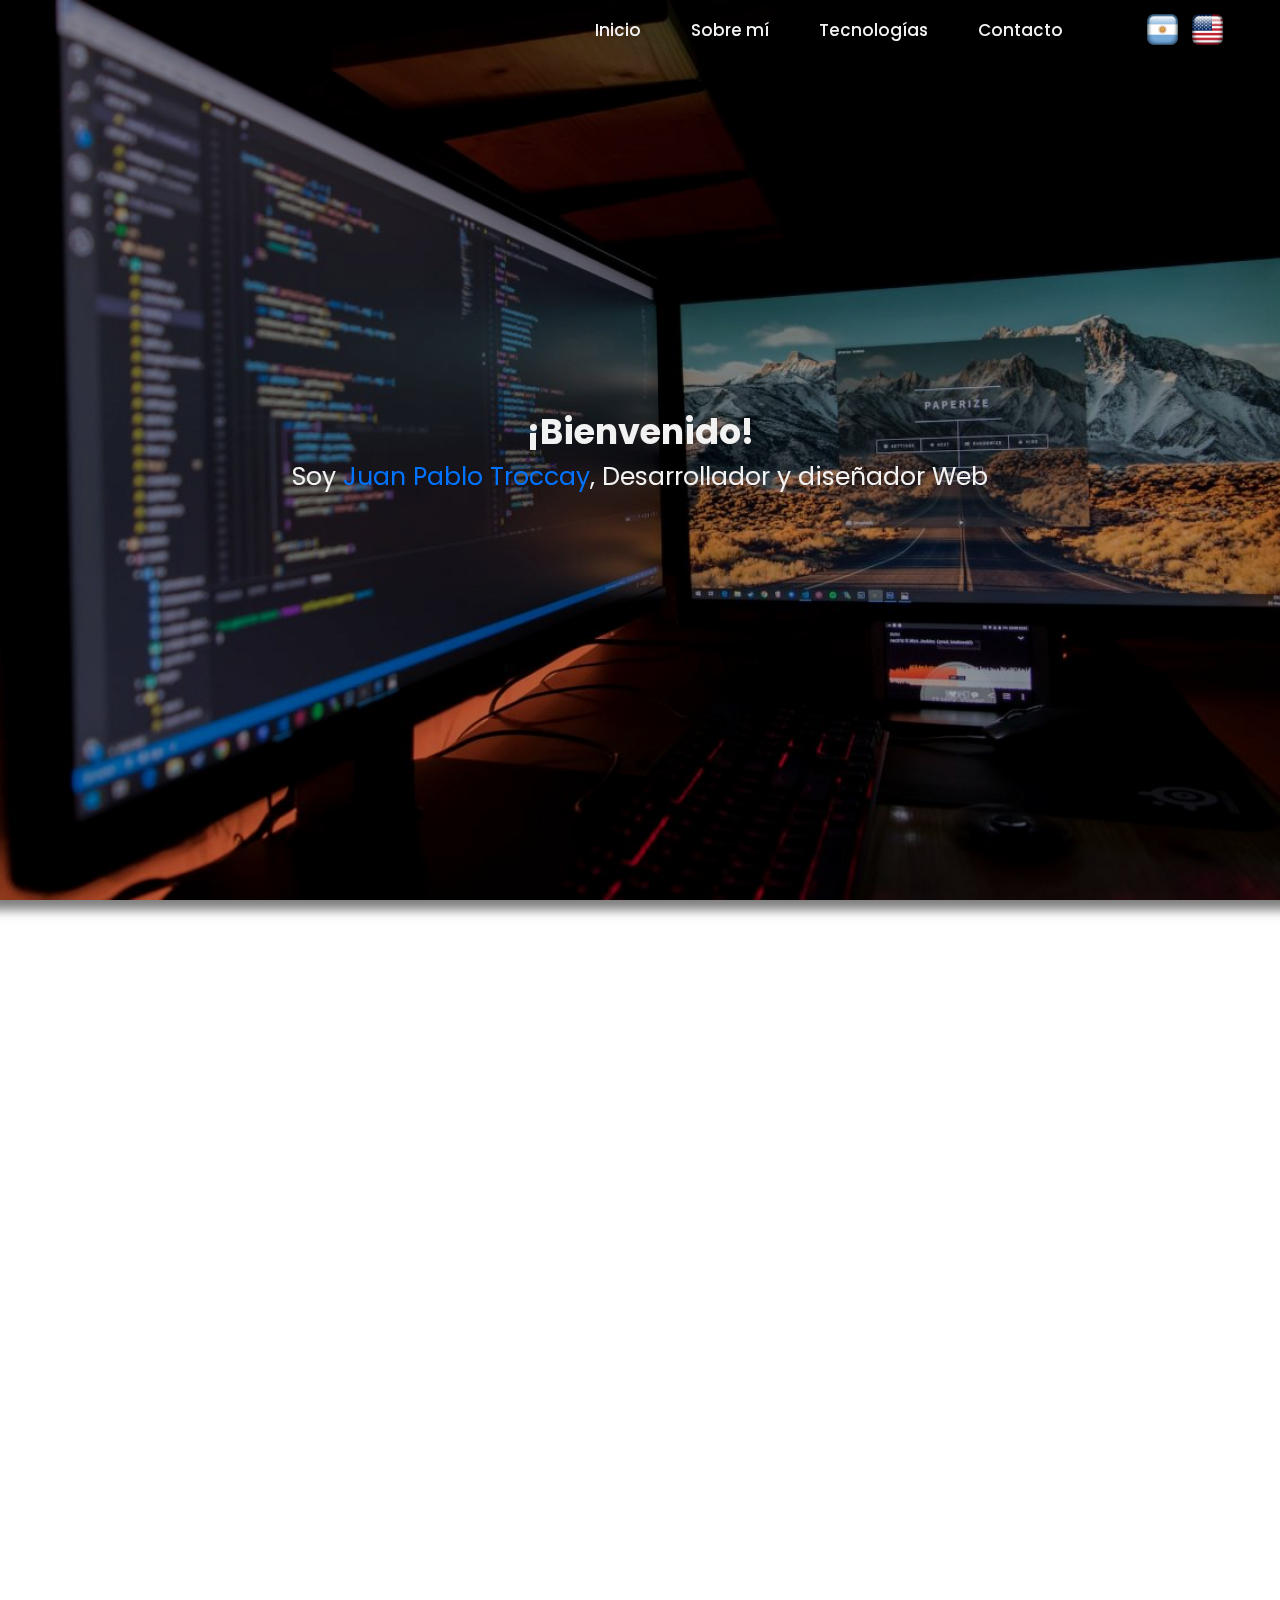
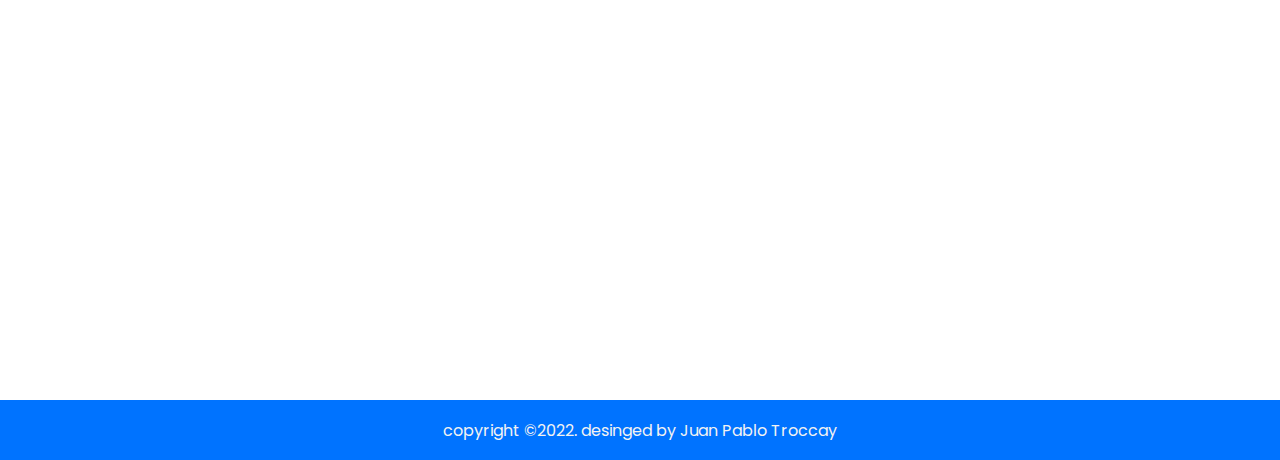
<file: index.html>
<!DOCTYPE html>
<html lang="es">

<head>
    <meta charset="UTF-8">
    <meta http-equiv="X-UA-Compatible" content="IE=edge">
    <meta name="viewport" content="width=device-width, initial-scale=1.0">
    <title>Juan Pablo Troccay</title>
    <!-- IMG TOP -->
    <link rel="shortcut icon" href="img/icon.png" type="image/x-icon">
    <!-- Styles -->
    <link rel="stylesheet" href="styles/styles.css">
    <!-- <link href="https://cdn.jsdelivr.net/npm/bootstrap@5.2.3/dist/css/bootstrap.min.css" rel="stylesheet" integrity="sha384-rbsA2VBKQhggwzxH7pPCaAqO46MgnOM80zW1RWuH61DGLwZJEdK2Kadq2F9CUG65" crossorigin="anonymous"> -->
    <!-- BOXICONS -->
    <link href='https://unpkg.com/boxicons@2.1.2/css/boxicons.min.css' rel='stylesheet'>
    <!-- FONTS -->
    <!-- <link rel="preconnect" href="https://fonts.googleapis.com">
    <link rel="preconnect" href="https://fonts.gstatic.com" crossorigin>
    <link href="https://fonts.googleapis.com/css2?family=Roboto&display=swap" rel="stylesheet"> -->
    <link rel="preconnect" href="https://fonts.googleapis.com">
    <link rel="preconnect" href="https://fonts.gstatic.com" crossorigin>
    <link href="https://fonts.googleapis.com/css2?family=Poppins&display=swap" rel="stylesheet">
    <!-- ANIMATE LIBRARY -->
    <link href="https://unpkg.com/aos@2.3.1/dist/aos.css" rel="stylesheet">
</head>

<body>
    <!-- PRELOAD START -->
    <div id="preloader">
        <span class="loader"></span>
    </div>
    <!-- PRELOAD END -->
    <header class="nav">
        <ul class="navlinks">
            <li><a href="#home">Inicio</a></li>
            <li><a href="#about">Sobre mí</a></li>
            <li><a href="#skills">Tecnologías</a></li>
            <!-- <li><a href="#project">Proyectos</a></li> -->
            <li><a href="#contact">Contacto</a></li>
        </ul>
        <div class="flags">
            <a href="index.html"><img class="flag" src="img/A.png" alt=""></a>
            <a href="en/index.html"><img class="flag" src="img/US.png" alt=""></a>
        </div>

        <div class="bx bx-menu btn-menu" id="menu-icon"></div>

    </header>
    <!-- HOME START -->

    <section class="home__section" id="home">
        <div class="home">
            <!-- <div class="texture"></div> -->
            <div class="home__text" data-aos="fade-up" data-aos-duration="3000">
                <h1 class="tittle-hero">¡Bienvenido!</h1>
                <p class="paragraph-hero"> Soy <span class="color">Juan Pablo Troccay</span>, Desarrollador y diseñador
                    Web
                </p>
            </div>
        </div>
    </section>
    <!-- HOME END -->
    <!-- ABOUT START -->
    <section class="about__section" id="about">
        <div class="about__container container" data-aos="fade-up" data-aos-duration="3000">
            <div class="about-img">
                <img src="img/me.png" alt="">
            </div>
            <div class="about__texts">
                <h2>Sobre mí</h2>
                <h3>¡Hola soy Juan Pablo Troccay!</h3>
                <p>Soy técnico superior en desarrollo de software y hacer sitios web es lo que
                    mas me apasiona, por eso los invito a conocer mi propia página web.
                    Cualquier consulta que tengas no dudes en contactarme a través del formulario de contacto,
                    WhatsApp personal o redes sociales. ¡Gracias!</p>
                <div class="social">
                    <a href="https://api.whatsapp.com/send?phone=5493472581689" target="_blank"><i
                            class='bx social-icons bxl-whatsapp'></i></a>
                    <a href="https://www.instagram.com/juanpablo.troccay/" target="_blank"><i
                            class='bx social-icons bxl-instagram'></i></a>
                    <a href=" https://www.facebook.com/juanpi.troccay" target="_blank"><i
                            class='bx social-icons bxl-facebook'></i></a>
                    <a href="https://www.linkedin.com/in/juan-pablo-troccay-95b162240/" target="_blank"><i
                            class='bx social-icons bxl-linkedin'></i></a>
                </div>
            </div>
        </div>
    </section>
    <!-- ABOUT END -->
    <!-- SKILLS START -->
    <section class="skills__section" id="skills">
        <div class="skills__container container" data-aos="fade-up" data-aos-duration="3000">
            <div class="skills__left">
                <div class="skills__tittle">
                    <h2>Tecnologías</h2>
                </div>
                <div class="skills">
                    <div class="detalles">
                        <span>HTML</span>
                        <span>70%</span>
                    </div>
                    <div class="menu">
                        <div id="html-menu"></div>
                    </div>
                </div>

                <div class="skills">
                    <div class="detalles">
                        <span>CSS</span>
                        <span>60%</span>
                    </div>
                    <div class="menu">
                        <div id="css-menu"></div>
                    </div>
                </div>

                <div class="skills">
                    <div class="detalles">
                        <span>Javascript</span>
                        <span>30%</span>
                    </div>
                    <div class="menu">
                        <div id="js-menu"></div>
                    </div>
                </div>

                <div class="skills">
                    <div class="detalles">
                        <span>React</span>
                        <span>10%</span>
                    </div>
                    <div class="menu">
                        <div id="react-menu"></div>
                    </div>
                </div>

                <div class="skills">
                    <div class="detalles">
                        <span>PHP</span>
                        <span>30%</span>
                    </div>
                    <div class="menu">
                        <div id="php-menu"></div>
                    </div>
                </div>

                <div class="skills">
                    <div class="detalles">
                        <span>My SQL</span>
                        <span>50%</span>
                    </div>
                    <div class="menu">
                        <div id="sql-menu"></div>
                    </div>
                </div>

                <div class="skills">
                    <div class="detalles">
                        <span>Git</span>
                        <span>40%</span>
                    </div>
                    <div class="menu">
                        <div id="git-menu"></div>
                    </div>
                </div>

                <div class="skills">
                    <div class="detalles">
                        <span>Wordpress</span>
                        <span>70%</span>
                    </div>
                    <div class="menu">
                        <div id="wordpress-menu"></div>
                    </div>
                </div>
            </div>
        </div>
        <div class="skills__right"></div>
    </section>
    <!-- SKILLS END -->
    <!-- PROJECT START -->
    <!-- <section class="project__section" id="project">
        <div class="project__container">
            <div class="project__box">
                <img src="img/p_1.png" alt="">
            </div>
        </div>
    </section> -->
    <!-- PROJECT END -->
    <!-- CONTACT START -->
    <section class="contact__section" id="contact">
        <div class="contact__container container" data-aos="fade-up" data-aos-duration="3000">
            <div class="contact__info">
                <div class="phone">
                    <i class='contact__icon bx bx-phone'></i>
                    <p>+54 9 3472 58-1689</p>
                </div>
                <div class="ubication">
                    <i class='contact__icon bx bx-map'></i>
                    <p>Leones,<br> Córdoba, Argentina</p>
                </div>
                <div class="mail">
                    <i class='contact__icon bx bx-envelope'></i>
                    <p>jptroccay@gmail.com</p>
                </div>
            </div>

            <div class="contact__form">
                <div class="contact__tittle">
                    <h2>Contáctame</h2>
                </div>
                <form action="php/enviar.php" method="post">
                    <input class="input" name="name" type="text" placeholder="Nombre y apellido" autocomplete="off"
                        required>
                    <input class="input" name="email" type="text" placeholder="Email" autocomplete="off" required>
                    <input class="input" name="subjet" type="text" placeholder="Tema" autocomplete="off" required>
                    <textarea class="input input__msj" name="message" type="text" placeholder="Mensaje"
                        autocomplete="off"></textarea required>
            <button class="input button" type="submit" name="send">Enviar</button>
        </form>
            </div>
    </div>
    </section>

    <footer>
        <div class="footer-end">
            <p>copyright &copy;2022. desinged by <span>Juan Pablo Troccay</span></p>
        </div>
    </footer>

    
    <!-- CONTACT FORM END -->
    <script src="js/script.js"></script>
         <!-- ANIMATE LIBRARY -->
         <script src="https://unpkg.com/aos@2.3.1/dist/aos.js"></script>
         <script>
            AOS.init();
        </script>
         <!-- <?php
         include("php/enviar.php");
         ?> -->
</body>
<!-- CONTACT END -->

</html>
</file>
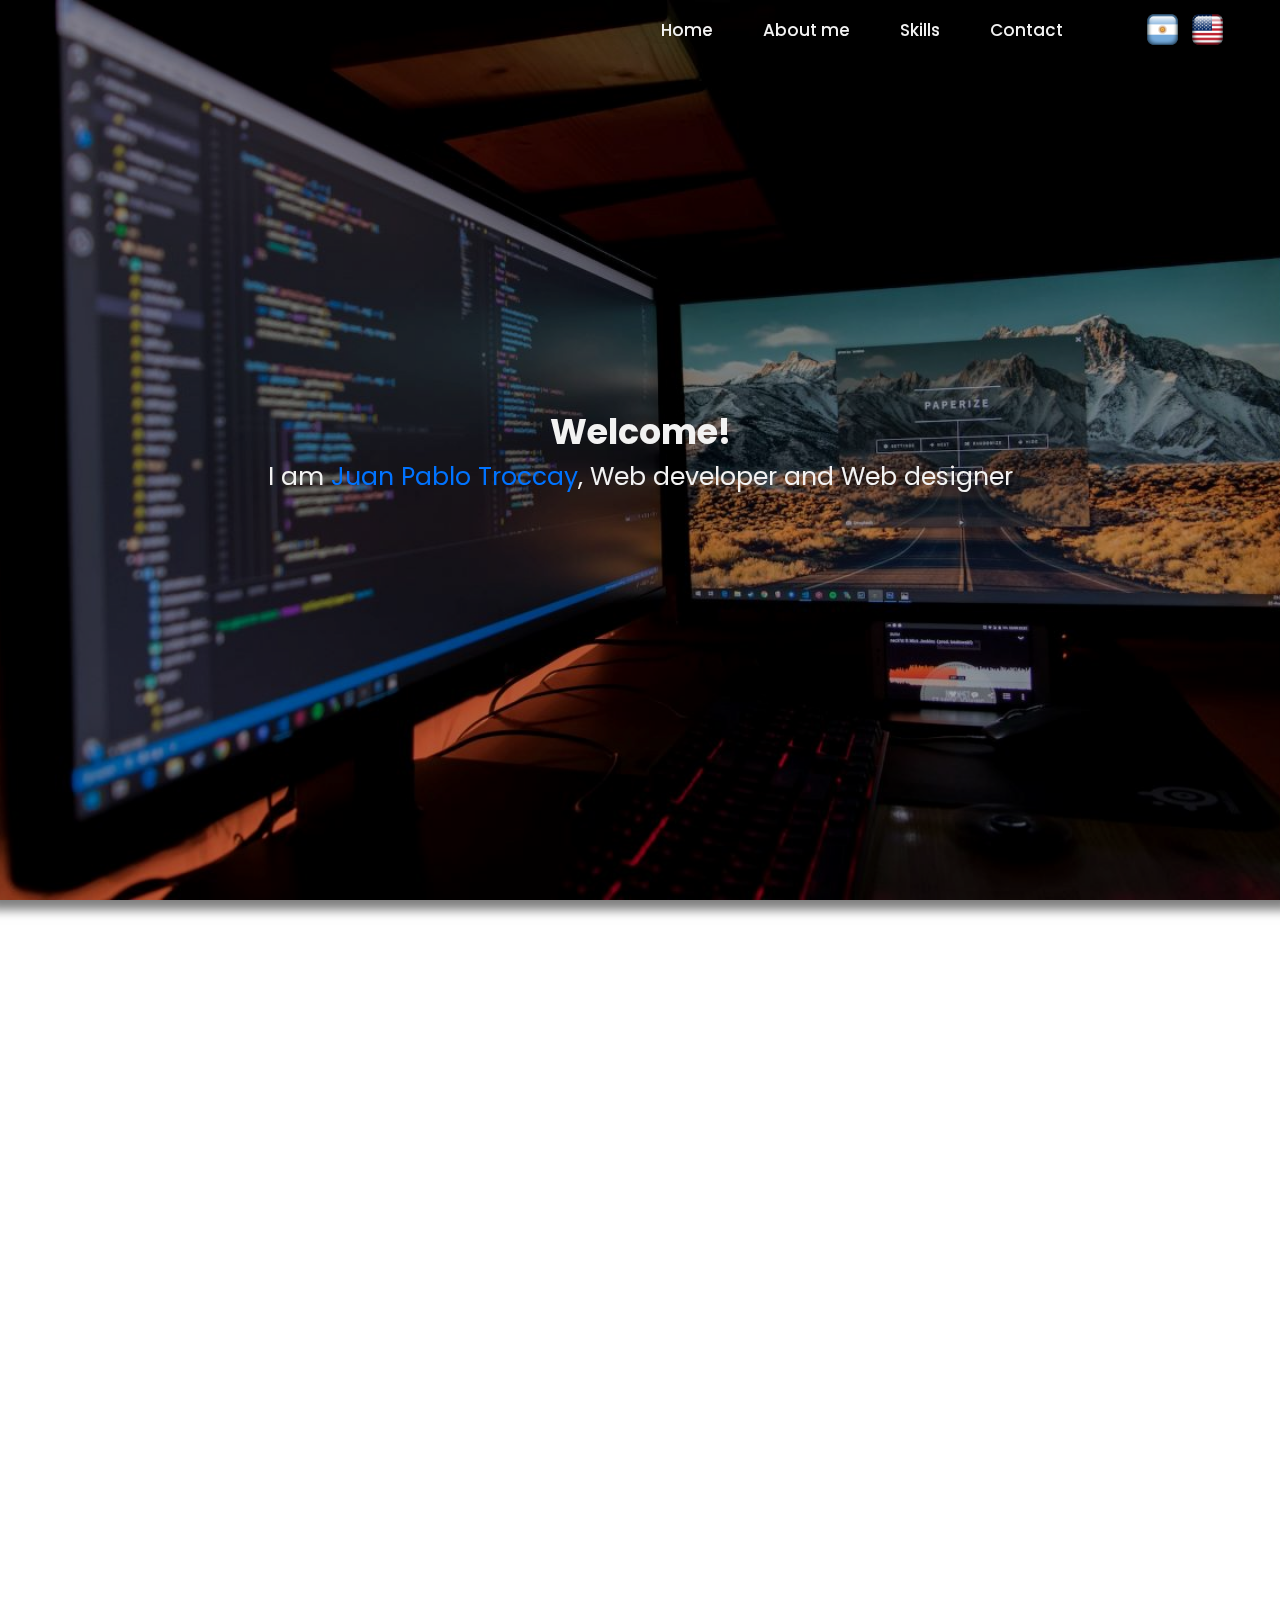
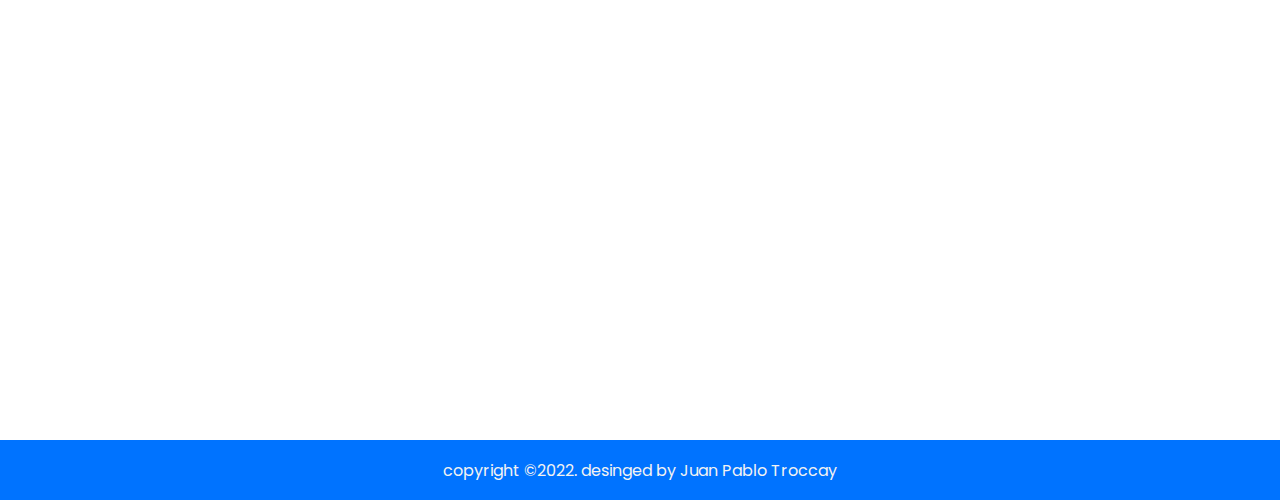
<file: en/index.html>
<!DOCTYPE html>
<html lang="en">

<head>
    <meta charset="UTF-8">
    <meta http-equiv="X-UA-Compatible" content="IE=edge">
    <meta name="viewport" content="width=device-width, initial-scale=1.0">
    <title>Juan Pablo Troccay</title>
    <!-- IMG TOP -->
    <link rel="shortcut icon" href="../img/icon.png" type="image/x-icon">
    <!-- Styles -->
    <link rel="stylesheet" href="../styles/styles.css">
    <!-- <link href="https://cdn.jsdelivr.net/npm/bootstrap@5.2.3/dist/css/bootstrap.min.css" rel="stylesheet" integrity="sha384-rbsA2VBKQhggwzxH7pPCaAqO46MgnOM80zW1RWuH61DGLwZJEdK2Kadq2F9CUG65" crossorigin="anonymous"> -->
    <!-- BOXICONS -->
    <link href='https://unpkg.com/boxicons@2.1.2/css/boxicons.min.css' rel='stylesheet'>
    <!-- FONTS -->
    <!-- <link rel="preconnect" href="https://fonts.googleapis.com">
    <link rel="preconnect" href="https://fonts.gstatic.com" crossorigin>
    <link href="https://fonts.googleapis.com/css2?family=Roboto&display=swap" rel="stylesheet"> -->
    <link rel="preconnect" href="https://fonts.googleapis.com">
    <link rel="preconnect" href="https://fonts.gstatic.com" crossorigin>
    <link href="https://fonts.googleapis.com/css2?family=Poppins&display=swap" rel="stylesheet">
    <!-- ANIMATE LIBRARY -->
    <link href="https://unpkg.com/aos@2.3.1/dist/aos.css" rel="stylesheet">
</head>

<body>
    <!-- PRELOAD START -->
    <div id="preloader">
        <span class="loader"></span>
    </div>
    <!-- PRELOAD END -->
    <header class="nav">
        <ul class="navlinks">
            <li><a href="#home">Home</a></li>
            <li><a href="#about">About me</a></li>
            <li><a href="#skills">Skills</a></li>
            <!-- <li><a href="#project">Proyectos</a></li> -->
            <li><a href="#contact">Contact</a></li>
        </ul>
        <div class="flags">
            <a href="../index.html"><img class="flag" src="../img/A.png" alt=""></a>
            <a href="index.html"><img class="flag" src="../img/US.png" alt=""></a>
        </div>

        <div class="bx bx-menu btn-menu" id="menu-icon"></div>

    </header>
    <!-- HOME START -->
    <section class="home__section" id="home">
        <div class="home">
            <!-- <div class="texture"></div> -->
            <div class="home__text" data-aos="fade-up" data-aos-duration="3000">
                <h1 class="tittle-hero">Welcome!</h1>
                <p class="paragraph-hero"> I am <span class="color">Juan Pablo Troccay</span>, Web developer and Web
                    designer
                </p>
                </p>
            </div>
        </div>
    </section>
    <!-- HOME END -->
    <!-- ABOUT START -->
    <section class="about__section" id="about">
        <div class="about__container container" data-aos="fade-up" data-aos-duration="3000">
            <div class="about-img">
                <img src="../img/me.png" alt="">
            </div>
            <div class="about__texts">
                <h2>About me</h2>
                <h3>Hello I 'm Juan Pablo Troccay!</h3>
                <p>I am a technician in software development and making websites is what
                    I am most passionate about, that is why I invite you to discover my own website.
                    If you have any questions you can contact me through the contact form, personal
                    WhatsApp or Social Media. Thank you!</p>
                <div class="social">
                    <a href="https://api.whatsapp.com/send?phone=5493472581689" target="_blank"><i
                            class='bx social-icons bxl-whatsapp'></i></a>
                    <a href="https://www.instagram.com/juanpablo.troccay/" target="_blank"><i
                            class='bx social-icons bxl-instagram'></i></a>
                    <a href=" https://www.facebook.com/juanpi.troccay" target="_blank"><i
                            class='bx social-icons bxl-facebook'></i></a>
                    <a href="https://www.linkedin.com/in/juan-pablo-troccay-95b162240/" target="_blank"><i
                            class='bx social-icons bxl-linkedin'></i></a>
                </div>
            </div>
        </div>
    </section>
    <!-- ABOUT END -->
    <!-- SKILLS START -->
    <section class="skills__section" id="skills">
        <div class="skills__container container" data-aos="fade-up" data-aos-duration="3000">
            <div class="skills__left">
                <div class="skills__tittle">
                    <h2>Skills</h2>
                </div>
                <div class="skills">
                    <div class="detalles">
                        <span>HTML</span>
                        <span>70%</span>
                    </div>
                    <div class="menu">
                        <div id="html-menu"></div>
                    </div>
                </div>

                <div class="skills">
                    <div class="detalles">
                        <span>CSS</span>
                        <span>60%</span>
                    </div>
                    <div class="menu">
                        <div id="css-menu"></div>
                    </div>
                </div>

                <div class="skills">
                    <div class="detalles">
                        <span>Javascript</span>
                        <span>30%</span>
                    </div>
                    <div class="menu">
                        <div id="js-menu"></div>
                    </div>
                </div>

                <div class="skills">
                    <div class="detalles">
                        <span>React</span>
                        <span>10%</span>
                    </div>
                    <div class="menu">
                        <div id="react-menu"></div>
                    </div>
                </div>

                <div class="skills">
                    <div class="detalles">
                        <span>PHP</span>
                        <span>30%</span>
                    </div>
                    <div class="menu">
                        <div id="php-menu"></div>
                    </div>
                </div>

                <div class="skills">
                    <div class="detalles">
                        <span>My SQL</span>
                        <span>50%</span>
                    </div>
                    <div class="menu">
                        <div id="sql-menu"></div>
                    </div>
                </div>

                <div class="skills">
                    <div class="detalles">
                        <span>Git</span>
                        <span>40%</span>
                    </div>
                    <div class="menu">
                        <div id="git-menu"></div>
                    </div>
                </div>

                <div class="skills">
                    <div class="detalles">
                        <span>Wordpress</span>
                        <span>70%</span>
                    </div>
                    <div class="menu">
                        <div id="wordpress-menu"></div>
                    </div>
                </div>
            </div>
        </div>
        <div class="skills__right"></div>
    </section>
    <!-- SKILLS END -->
    <!-- PROJECT START -->
    <!-- <section class="project__section" id="project">
        <div class="project__box">
            <img src="img/p_1.png" alt="">
        </div>
    </section> -->
    <!-- PROJECT END -->
    <!-- CONTACT START -->
    <section class="contact__section container" id="contact">
        <div class="contact__container container" data-aos="fade-up" data-aos-duration="3000">
            <div class="contact__info">
                <div class="phone">
                    <i class='contact__icon bx bx-phone'></i>
                    <p>+54 9 3472 58-1689</p>
                </div>
                <div class="ubication">
                    <i class='contact__icon bx bx-map'></i>
                    <p>Leones,<br> Córdoba, Argentina</p>
                </div>
                <div class="mail">
                    <i class='contact__icon bx bx-envelope'></i>
                    <p>jptroccay@gmail.com</p>
                </div>
            </div>

            <div class="contact__form">
                <div class="contact__tittle">
                    <h2>Contact me</h2>
                </div>
                <form action="../php/send.php" method="post">
                    <input class="input" name="name" type="text" placeholder="Full Name" autocomplete="off" required>
                    <input class="input" name="email" type="text" placeholder="E-mail" autocomplete="off" required>
                    <input class="input" name="subjet" type="text" placeholder="Subjet" autocomplete="off" required>
                    <textarea class="input input__msj" name="message" type="text" placeholder="Your Message"
                        autocomplete="off"></textarea required>
            <button class="input button" type="submit" name="send">Submit</button>
        </form>
            </div>
    </div>
    </section>
    <footer>
        <div class="footer-end">
            <p>copyright &copy;2022. desinged by <span>Juan Pablo Troccay</span></p>
        </div>
    </footer>
    

    <!-- CONTACT FORM END -->
    <script src="../js/script.js"></script>
     <!-- ANIMATE LIBRARY -->
     <script src="https://unpkg.com/aos@2.3.1/dist/aos.js"></script>
     <script>
        AOS.init();
    </script>
             <!-- <?php
         include("php/enviar.php");
         ?> -->
</body>
<!-- CONTACT END -->

</html>
</file>
<file: styles/styles.css>
* {
    margin: 0;
    padding: 0;
    box-sizing: border-box;
    text-decoration: none;
    list-style: none;
}

:root {
    --color1: #0073ff;
    --color2: #f2f2f2;
    --color3: #000000;
    --bg-navbar2: #e0e0e0;
    --bg-menu: #051c38;
    --bg-menu-hover: #021222;
    --color--texts1: #f2f2f2;
    --color--texts2: #000000;
    scroll-behavior: smooth;
}

body {
    font-family: 'Poppins', sans-serif;
    overflow: hidden;
    background-size: cover;
    background-repeat: no-repeat;
    background-position: center center;
    /* background-attachment: fixed; */
    /* background-image: url("../img/background.jpg"); */
    /* background-color: #1A232C; */
}

.container {
    margin: 20px 0;
}

section[id] {
    scroll-margin-top: 60px;
}

/* PRELOAD STAR */
#preloader {
    display: flex;
    justify-content: center;
    align-items: center;
    background: var(--color3);
    background-size: 15%;
    height: 100vh;
    width: 100%;
    z-index: 1002;
    position: fixed;
}

.loader {
    position: relative;
    display: flex;
    align-items: center;
    justify-content: center;
    width: 100%;
    max-width: 6rem;
    margin-top: 3rem;
    margin-bottom: 3rem;
}

.loader:before,
.loader:after {
    content: "";
    position: absolute;
    border-radius: 50%;
    animation: pulsOut 1.8s ease-in-out infinite;
    filter: drop-shadow(0 0 1rem rgba(255, 255, 255, 0.75));
}

.loader:before {
    width: 100%;
    padding-bottom: 100%;
    box-shadow: inset 0 0 0 1rem #fff;
    animation-name: pulsIn;
}

.loader:after {
    width: calc(100% - 2rem);
    padding-bottom: calc(100% - 2rem);
    box-shadow: 0 0 0 0 #fff;
}

@keyframes pulsIn {
    0% {
        box-shadow: inset 0 0 0 1rem #fff;
        opacity: 1;
    }

    50%,
    100% {
        box-shadow: inset 0 0 0 0 #fff;
        opacity: 0;
    }
}

@keyframes pulsOut {

    0%,
    50% {
        box-shadow: 0 0 0 0 #fff;
        opacity: 0;
    }

    100% {
        box-shadow: 0 0 0 1rem #fff;
        opacity: 1;
    }
}


/* PRELOAD END */

/* NAV START */
header {
    position: fixed;
    width: 100%;
    /* top: 0;
    right: 0; */
    z-index: 1000;
    display: flex;
    align-items: center;
    justify-content: right;
    background: transparent;
    padding: 0 15%;
    border-bottom: 1px solid transparent;
    transition: all .45s ease;
    height: 60px;
}

.active {
    background-color: var(--color1);
    box-shadow: 0 0 10px 0 rgba(0, 0, 0, .5);
}

.active-nav-color {
    background-color: var(--bg-menu);
}

.navlinks {
    display: flex;
}

.navlinks a {
    color: var(--color2);
    font-size: 17px;
    font-weight: 500;
    margin: 0 25px;
    transition: all .45s ease;
}

/* .navlinks a:hover {
    color: var(--color1);
} */

#menu-icon {
    font-size: 35px;
    color: var(--color2);
    z-index: 1001;
    cursor: pointer;
    margin-left: 25px;
    display: none;
}

.flags {
    display: flex;
    justify-content: space-between;
    align-items: center;
    position: absolute;
    right: 50px;
}

.flag {
    height: 35px;
    cursor: pointer;
    display: block;
    margin: 0 5px;
}

/* NAV END */
/* HOME START */

.home__section {
    min-height: 100vh;
    position: relative;
    box-shadow: 0 0 10px 10px rgba(0, 0, 0, .5);
}

.home {
    display: flex;
    align-items: center;
    justify-content: center;
    text-align: center;
    min-height: 100vh;
    max-width: 100vw;
    background-size: cover;
    background-repeat: no-repeat;
    background-position: center center;
    background-attachment: fixed;
    background-image: url("../img/hero.jpg");
}

.home:before {
    content: '';
    top: 0;
    bottom: 0;
    left: 0;
    right: 0;
    position: absolute;
    background-color: var(--color3);
    opacity: 0.3;
    min-height: 100vh;
    width: 100%;
}

/* .home .texture {
    width: 100%;
    height: 100vh;
    top: 0;
    left: 0;
    right: 0;
    bottom: 0;
    z-index: 1;
    background:url('../img/cross-stripes.png');
    background-attachment: fixed;
  } */

.home__text {
    color: var(--color2);
    z-index: 2;
    margin: 0 15px;
}

.tittle-hero {
    font-size: 40px;
    z-index: 900;
}

.paragraph-hero {
    font-size: 30px;
    z-index: 900;
}

.color {
    color: var(--color1);
}

/* HOME END */
/* ABOUT START */
.about__section {
    min-height: 100vh;
    max-width: 100vw;
    display: flex;
    align-items: center;
    justify-content: center;
}

.about__container {
    padding: 40px;
    height: 100%;
    width: 100%;
    max-width: 60%;
    display: flex;
    align-items: center;
    justify-content: center;
    box-shadow: 0 0 20px 1px rgba(0, 0, 0, .1);
    border-radius: 10px;
}

.about-img img {
    max-height: 500px;
}

.about__texts {
    margin: 50px;
    font-size: 20px;
    color: var(--color--texts2);
}

.about__texts h2 {
    margin: 10px 0px;
    color: var(--color1);
}

.about__texts h3 {
    margin: 10px 0px;
}

.about__texts p {
    margin: 10px 0px;
}

.social {
    margin: 20px 0;
}

.social a {
    margin: 0 5px;
    text-decoration: none;
    color: var(--color1);
}

.social-icons {
    font-size: 50px;
    transition: all 0.3s;
    padding: 5px;
    border: 2px solid var(--color1);
    border-radius: 50%;
}

.social-icons:hover {
    transform: scale(1.1);
}


/* .bxl-whatsapp {
    background-color: #25D366;
    border-radius: 15px;
    color: white;
}

.bxl-instagram {
    background: radial-gradient(circle at 30% 107%, #fdf497 0%, #fdf497 5%, #fd5949 45%, #d6249f 60%, #285AEB 90%);
    border-radius: 15px;
    color: white;
}

.bxl-facebook {
    background-color: #3b5998;
    border-radius: 15px;
    color: white;
}

.bxl-linkedin {
    background-color: #0072b1;
    border-radius: 15px;
    color: white;
} */

/* .bxl-whatsapp:hover {
    transform: scale(1.2);
    color: #25D366;
}
.bxl-instagram:hover {
    transform: scale(1.2);
    color: #DD2A7B;
}
.bxl-facebook:hover {
    transform: scale(1.2);
    color: #3b5998;
}
.bxl-linkedin:hover {
    transform: scale(1.2);
    color: #0072b1;
} */
/* ABOUT END*/
/* SKILLS START */

.skills__section {
    min-height: 100vh;
    width: 100%;
    display: flex;
    align-items: center;
    justify-content: center;
}

.skills__container {
    width: 100%;
    height: 100%;
    display: flex;
    align-items: center;
    justify-content: center;
    flex-direction: column;
}

.skills__left {
    height: 100%;
    width: 100%;
    max-width: 60%;
    padding: 50px;
    border-radius: 10px;
    box-shadow: 0 0 20px 1px rgba(0, 0, 0, .1);
}

.skills__tittle {
    color: var(--color1);
    font-size: 20px;
}

/* .skills__right {
    display: flex;
    width: 50%;
    height: 100%;
} */


.skills__tittle h2 {
    margin-bottom: 30px;
    /* border-bottom: 3px solid var(--color1); */
}

.detalles {
    width: 100%;
    display: flex;
    justify-content: space-between;
    margin: 20px 0;
}

.detalles span {
    color: var(--color--texts2);
}

.menu {
    position: relative;
    border: 1px solid var(--color1);
    /* border-radius: 10px; */
}

.menu div {
    position: relative;
    width: 0;
    height: 8px;
    /* border-radius: 20px; */
    background-color: var(--color1);
}

/* Animation */

#html-menu {
    animation: html-barra 2s forwards;
}

@keyframes html-barra {
    100% {
        width: 70%;
    }
}

#css-menu {
    animation: css-barra 2s forwards;
}

@keyframes css-barra {
    100% {
        width: 60%;
    }
}

#js-menu {
    animation: js-barra 2s forwards;
}

@keyframes js-barra {
    100% {
        width: 30%;
    }
}

#react-menu {
    animation: react-barra 2s forwards;
}

@keyframes react-barra {
    100% {
        width: 10%;
    }
}

#php-menu {
    animation: php-barra 2s forwards;
}

@keyframes php-barra {
    100% {
        width: 30%;
    }
}

#sql-menu {
    animation: sql-barra 2s forwards;
}

@keyframes sql-barra {
    100% {
        width: 50%;
    }
}

#git-menu {
    animation: git-barra 2s forwards;
}

@keyframes git-barra {
    100% {
        width: 40%;
    }
}

#wordpress-menu {
    animation: wordpress-barra 2s forwards;
}

@keyframes wordpress-barra {
    100% {
        width: 70%;
    }
}



/* SKILLS END */
/* PROJECTS START */

/*  PROJECT END*/
/* CONTACT FORM START */
.contact__section {
    width: 100%;
    min-height: 100vh;
    display: flex;
    justify-content: center;
    align-items: center;
}

.contact__container {
    width: 100%;
    max-width: 60%;
    height: 100%;
    border-radius: 10px;
    box-shadow: 0 0 20px 1px rgba(0, 0, 0, .1);
    overflow: hidden;
    display: grid;
    grid-template-columns: repeat(2, 1fr);
}

.contact__info {
    display: flex;
    justify-content: center;
    align-items: center;
    flex-direction: column;
    text-align: center;
    background-color: var(--color1);
    padding: 20px;
}


.ubication {
    margin: 50px;
}

.contact__icon {
    font-size: 50px;
    color: var(--color2);
}

.contact__info p {
    font-size: 20px;
    color: var(--color--texts1);
}

.contact__form {
    display: flex;
    flex-direction: column;
    align-items: center;
    justify-content: center;
    text-align: center;
    padding: 20px;
}

.contact__tittle {
    margin-bottom: 20px;
    color: var(--color1);
}

.input {
    padding: 20px;
    margin: 10px 0;
    width: 90%;
    height: 60px;
    border: none;
    color: var(--color3);
    background-color: #d7d7d7;
}

.input__msj {
    height: 150px;
}

textarea {
    resize: none;
}

.button {
    cursor: pointer;
    height: 50px;
    background-color: var(--color1);
    color: var(--color--texts1);
}

/* CONTACT FORM END */

.footer-end {
    height: 60px;
    background-color: var(--color1);
    color: var(--color2);
    display: flex;
    justify-content: center;
    align-items: center;
}

@media screen and (max-width: 1600px) {

    .tittle-hero {
        font-size: 35px;

    }

    .paragraph-hero {
        font-size: 25px;
    }

    .about__container {
        max-width: 80%;
    }

    .skills__left {
        max-width: 80%;
    }

    .contact__container {
        max-width: 80%;
    }

}

@media screen and (max-width: 1200px) {

    .about-img img {
        height: 450px;
    }

    .about__texts {
        margin: 10px;
        font-size: 18px;
    }

    .social-icons {
        margin: 5px 0;
        font-size: 40px;
    }

    .contact__icon {
        font-size: 40px;
    }

}

@media screen and (max-width: 975px) {

    /* body {
        background-attachment: local;
    } */

    .home {
        background-attachment: local;
    }

    header {
        padding: 0px 0%;
    }

    /* MENU START */
    .navlinks {
        position: fixed;
        top: 60px;
        width: 100%;
        height: 100%;
        background-color: var(--bg-menu);
        display: flex;
        text-align: center;
        flex-direction: column;
        left: -100%;
        transition: all .70s ease;
    }

    .active-links {
        left: 0%;
    }

    .navlinks li {
        display: flex;
        align-items: center;
        justify-content: center;
    }

    .navlinks li a {
        color: var(--color2);
        font-size: 20px;
        font-weight: 500;
        height: 80px;
        width: 100%;
        display: flex;
        align-items: center;
        justify-content: center;
    }

    .navlinks li:hover {
        background-color: var(--bg-menu-hover);
    }

    .navlinks a:hover {
        color: var(--color1);
    }

    #menu-icon {
        display: block;
        margin-right: 30px;
    }

    .tittle-hero {
        font-size: 30px;
    }

    .paragraph-hero {
        font-size: 20px;

    }

    .flags {
        display: flex;
        justify-content: space-between;
        align-items: center;
        position: relative;
        right: 0px;
    }

    .flag {
        height: 35px;
        cursor: pointer;
        display: block;
        margin: 0 5px;
    }

    /* MENU END */
    /* ABOUT START */
    .about__section {
        flex-direction: column;
        text-align: center;
    }

    .about__container {
        max-width: 90%;
        flex-direction: column;
        text-align: center;
        padding: 0px 0px;
        /* box-shadow: none; */
    }

    .about-img img {
        height: 400px;
    }

    .about__texts {
        text-align: center;
        margin: 20px;
        font-size: 20px;
    }

    /* ABOUT END */

    .skills__left {
        max-width: 90%;
    }

    .skills__tittle {
        text-align: center;
    }

    /* CONTACT FORM START */

    .contact__container {
        max-width: 90%;
        grid-template-columns: 1fr;
    }

    /* CONTACT FORM END */

    .footer-end p {
        font-size: 12px;
    }

}

@media screen and (max-width: 300px) {
    .about-img img {
        height: 300px;
    }

    .social-icons {
        font-size: 20px;
    }

    .contact__icon {
        font-size: 30px;
    }

    .contact__info p {
        font-size: 15px;
    }

    .footer-end p {
        font-size: 10px;
    }
}
</file>
